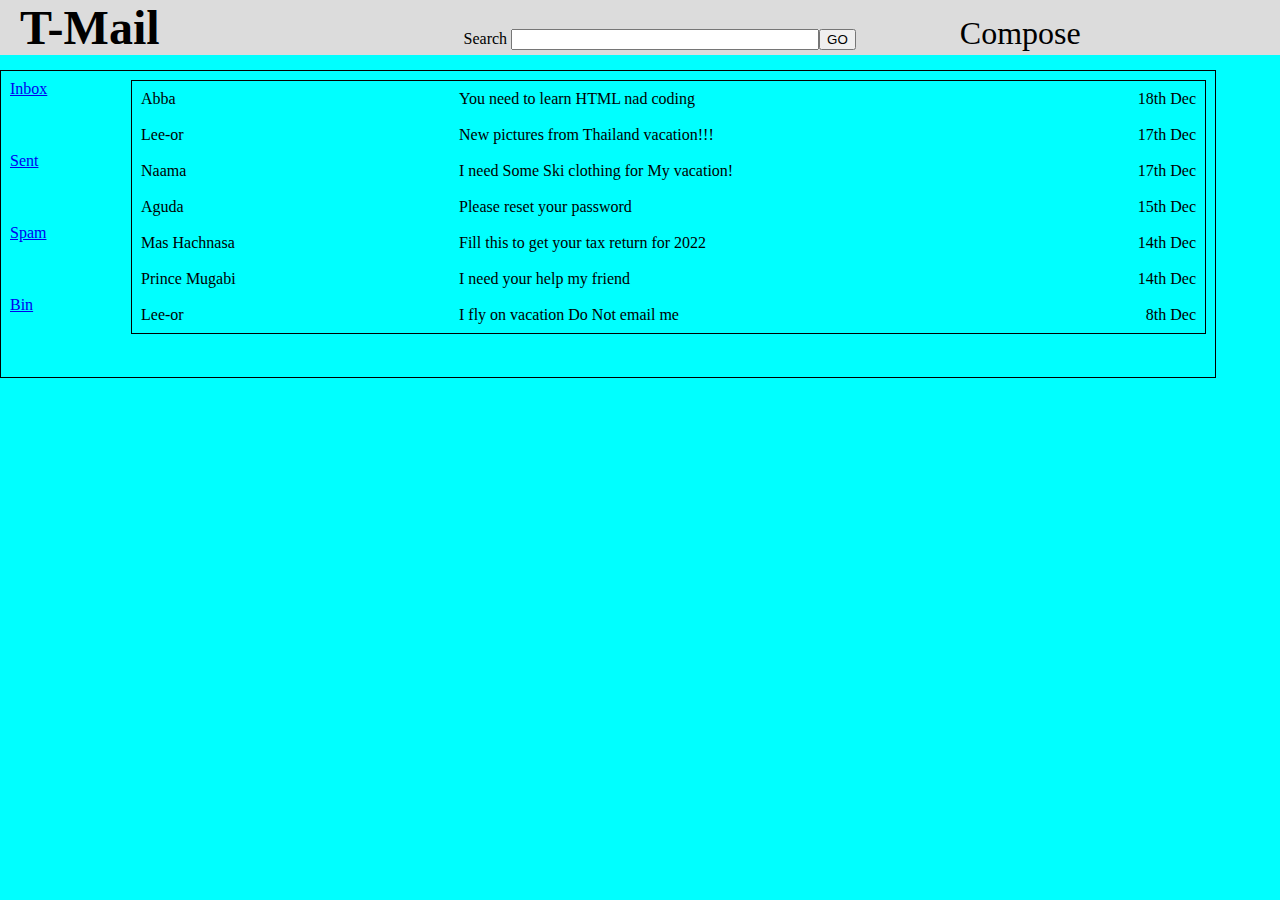
<file: index.html>
<!DOCTYPE html>
<html lang="en">
<head>
    <meta charset="UTF-8">
    <meta http-equiv="X-UA-Compatible" content="IE=edge">
    <meta name="viewport" content="width=device-width, initial-scale=1.0">
    <title>T-mail</title>
    <link rel="stylesheet" href="mailstyle.css">
</head>
<body>
    <div style="background-color: gainsboro;">
        <span style="font-size: 3em; font-family: Cambria, Cochin, Georgia, Times, 'Times New Roman', serif;font-weight: 600; margin-left: 20px; margin-right: 300px;">T-Mail</span>
        <span>Search</span>
        <form method="get" action="notfound.html"  style="display: inline;"><input type="text" style="width: 300px;"><input type="submit" value="GO"></form>
        <span style="margin-left: 100px;"><a href="compose.html" style="font-weight: 500; font-size: 2em; text-decoration: none; color: black;">Compose</a></span>
    </div>
    <table style="width: 95%; margin-top: 15px;">
        <tr>
            <td style="width: 10%;">

                <a href="index.html">Inbox</a> <br><br><br><br>
                <a href="sent.html" >Sent</a><br><br><br><br>
                <a href="spam.html">Spam</a> <br><br><br><br>
                <a href="bin.html">Bin</a> <br><br><br><br>
                
            </td>
            <td style="vertical-align: top;">
                <table style="width: 100%;">
                    <tr>
                        <td style="width: 300px;">Abba</td>
                        <td>You need to learn HTML nad coding</td>
                        <td style="text-align: right;">18th Dec</td>
                    </tr>
                    <tr>
                        <td style="width: 300px;">Lee-or</td>
                        <td>New pictures from Thailand vacation!!!</td>
                        <td style="text-align: right;">17th Dec</td>
                    </tr>
                    <tr>
                        <td style="width: 300px;">Naama</td>
                        <td>I need Some Ski clothing for My vacation!</td>
                        <td style="text-align: right;">17th Dec</td>
                    </tr>
                    <tr>
                        <td style="width: 300px;">Aguda</td>
                        <td>Please reset your password</td>
                        <td style="text-align: right;">15th Dec</td>
                    </tr>
                    <tr>
                        <td style="width: 300px;">Mas Hachnasa</td>
                        <td>Fill this to get your tax return for 2022</td>
                        <td style="text-align: right;">14th Dec</td>
                    </tr>
                    <tr>
                        <td style="width: 300px;">Prince Mugabi</td>
                        <td>I need your help my friend</td>
                        <td style="text-align: right;">14th Dec</td>
                    </tr>
                    <tr>
                        <td style="width: 300px;">Lee-or</td>
                        <td>I fly on vacation Do Not email me</td>
                        <td style="text-align: right;">8th Dec</td>
                    </tr>
                </table>
            </td>
        </tr>
    </table>
    
</body>
</html>
</file>
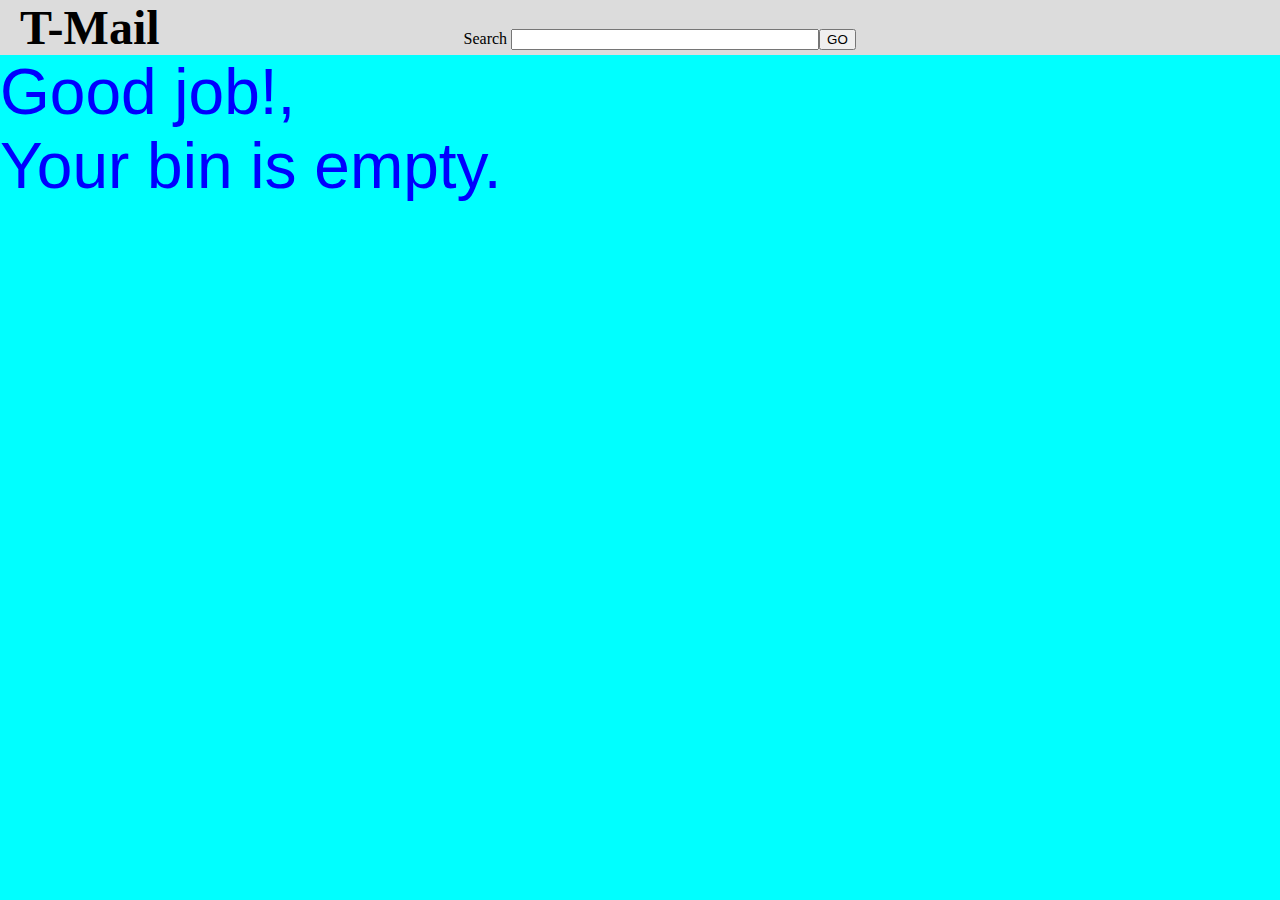
<file: bin.html>
<!DOCTYPE html>
<html lang="en">
<head>
    <meta charset="UTF-8">
    <meta http-equiv="X-UA-Compatible" content="IE=edge">
    <meta name="viewport" content="width=device-width, initial-scale=1.0">
    <title>Compose</title>
    <link rel="stylesheet" href="mailstyle.css"></head>
<body>
    <div style="background-color: gainsboro;">
        <a href="index.html" style="text-decoration: none;">
                  <span style="text-decoration: none; font-size: 3em; font-family: Cambria, Cochin, Georgia, Times, 'Times New Roman', serif;font-weight: 600; margin-left: 20px; margin-right: 300px; color: black;">T-Mail</span>  
        </a>
        <span>Search</span>
        <form method="get" action="notfound.html"  style="display: inline;"><input type="text" style="width: 300px;"><input type="submit" value="GO"></form>
    </div>
    <div style="font-size: 4em; font-family: 'Franklin Gothic Medium', 'Arial Narrow', Arial, sans-serif; color: blue;">
        Good job!,<br> Your bin is empty.
    </div>
</body>
</html>
</file>
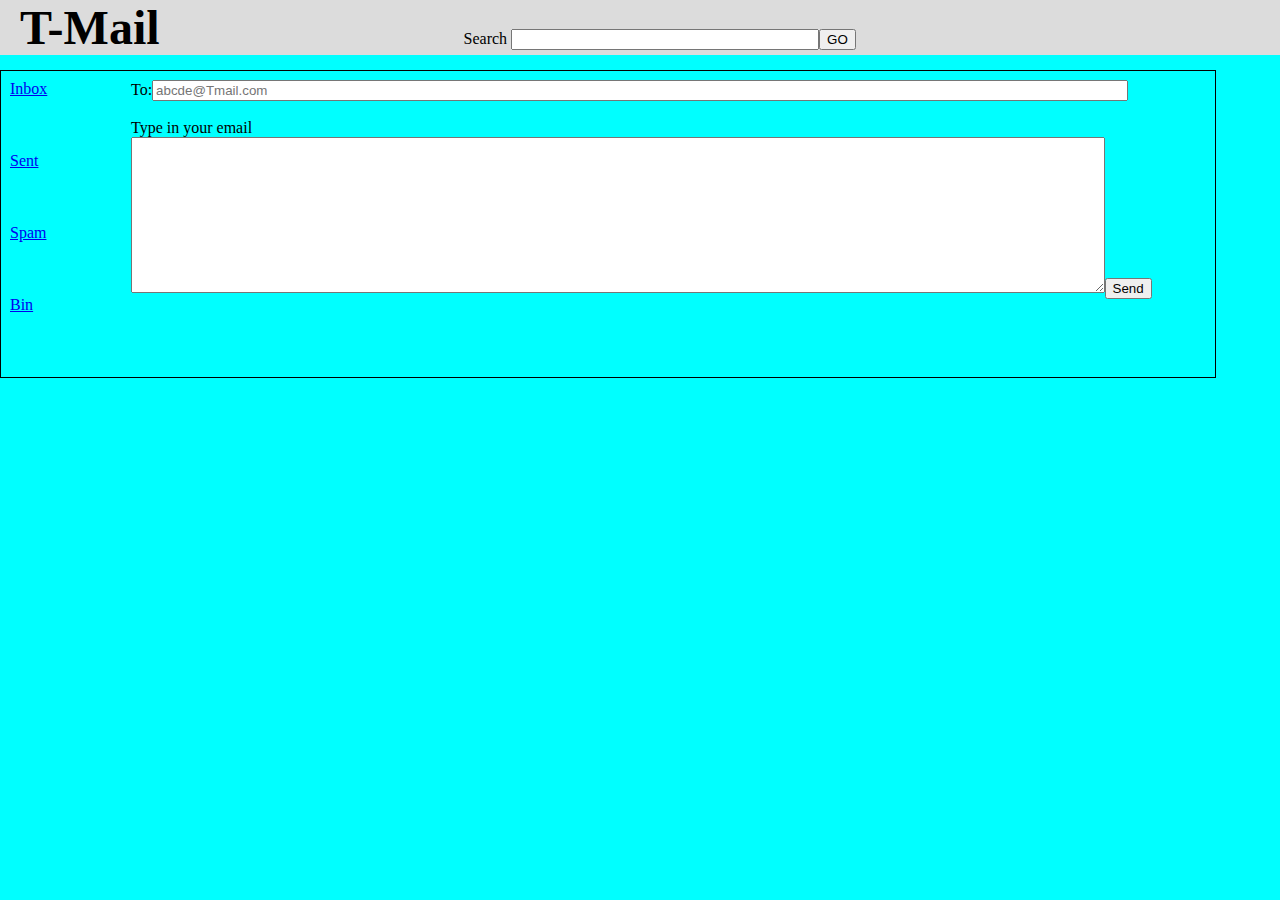
<file: compose.html>
<!DOCTYPE html>
<html lang="en">
<head>
    <meta charset="UTF-8">
    <meta http-equiv="X-UA-Compatible" content="IE=edge">
    <meta name="viewport" content="width=device-width, initial-scale=1.0">
    <title>Compose</title>
    <link rel="stylesheet" href="mailstyle.css"></head>
<body>
   <div style="background-color: gainsboro;">
        <a href="index.html" style="text-decoration: none;">
                  <span style="text-decoration: none; font-size: 3em; font-family: Cambria, Cochin, Georgia, Times, 'Times New Roman', serif;font-weight: 600; margin-left: 20px; margin-right: 300px; color: black;">T-Mail</span>  
        </a>
            <span>Search</span>
        <form method="get" action="notfound.html"  style="display: inline;"><input type="text" style="width: 300px;"><input type="submit" value="GO"></form>
    </div>
    <table style="width: 95%; margin-top: 15px;">
        <tr>
            <td style="width: 10%;">

                <a href="index.html">Inbox</a> <br><br><br><br>
                <a href="sent.html">Sent</a><br><br><br><br>
                <a href="spam.html">Spam</a> <br><br><br><br>
                <a href="bin.html">Bin</a> <br><br><br><br>
                
            </td>
            <td style="vertical-align: top;">
                <table style="width: 100%;">
                    <tr>
                        <label for="to">To:</label>
                        <input type="text" placeholder="abcde@Tmail.com" style="width: 90%;"><br><br>
                        <label for="content">Type in your email</label>
                        <textarea name="content" id="" cols="30" rows="10" style="width: 90%;"></textarea>
                        <button type="submit">Send</button>
                    </tr>                        
                </table>
            </td>
        </tr>
    </table>
</body>
</html>
</file>
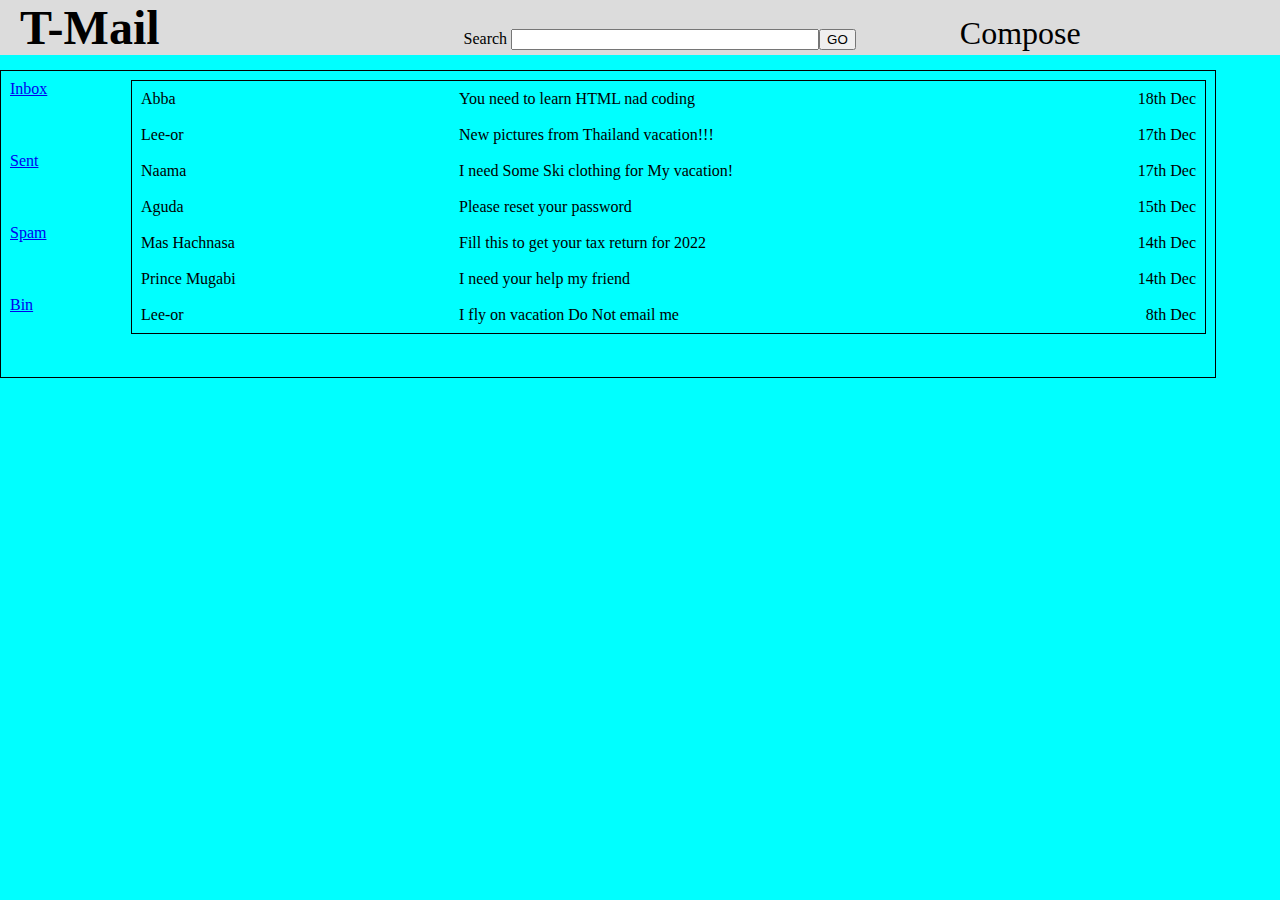
<file: mail.html>
<!DOCTYPE html>
<html lang="en">
<head>
    <meta charset="UTF-8">
    <meta http-equiv="X-UA-Compatible" content="IE=edge">
    <meta name="viewport" content="width=device-width, initial-scale=1.0">
    <title>T-mail</title>
    <link rel="stylesheet" href="mailstyle.css">
</head>
<body>
    <div style="background-color: gainsboro;">
        <span style="font-size: 3em; font-family: Cambria, Cochin, Georgia, Times, 'Times New Roman', serif;font-weight: 600; margin-left: 20px; margin-right: 300px;">T-Mail</span>
        <span>Search</span>
        <form method="get" action="notfound.html"  style="display: inline;"><input type="text" style="width: 300px;"><input type="submit" value="GO"></form>
        <span style="margin-left: 100px;"><a href="compose.html" style="font-weight: 500; font-size: 2em; text-decoration: none; color: black;">Compose</a></span>
    </div>
    <table style="width: 95%; margin-top: 15px;">
        <tr>
            <td style="width: 10%;">

                <a href="mail.html">Inbox</a> <br><br><br><br>
                <a href="sent.html" >Sent</a><br><br><br><br>
                <a href="spam.html">Spam</a> <br><br><br><br>
                <a href="bin.html">Bin</a> <br><br><br><br>
                
            </td>
            <td style="vertical-align: top;">
                <table style="width: 100%;">
                    <tr>
                        <td style="width: 300px;">Abba</td>
                        <td>You need to learn HTML nad coding</td>
                        <td style="text-align: right;">18th Dec</td>
                    </tr>
                    <tr>
                        <td style="width: 300px;">Lee-or</td>
                        <td>New pictures from Thailand vacation!!!</td>
                        <td style="text-align: right;">17th Dec</td>
                    </tr>
                    <tr>
                        <td style="width: 300px;">Naama</td>
                        <td>I need Some Ski clothing for My vacation!</td>
                        <td style="text-align: right;">17th Dec</td>
                    </tr>
                    <tr>
                        <td style="width: 300px;">Aguda</td>
                        <td>Please reset your password</td>
                        <td style="text-align: right;">15th Dec</td>
                    </tr>
                    <tr>
                        <td style="width: 300px;">Mas Hachnasa</td>
                        <td>Fill this to get your tax return for 2022</td>
                        <td style="text-align: right;">14th Dec</td>
                    </tr>
                    <tr>
                        <td style="width: 300px;">Prince Mugabi</td>
                        <td>I need your help my friend</td>
                        <td style="text-align: right;">14th Dec</td>
                    </tr>
                    <tr>
                        <td style="width: 300px;">Lee-or</td>
                        <td>I fly on vacation Do Not email me</td>
                        <td style="text-align: right;">8th Dec</td>
                    </tr>
                </table>
            </td>
        </tr>
    </table>
    
</body>
</html>
</file>
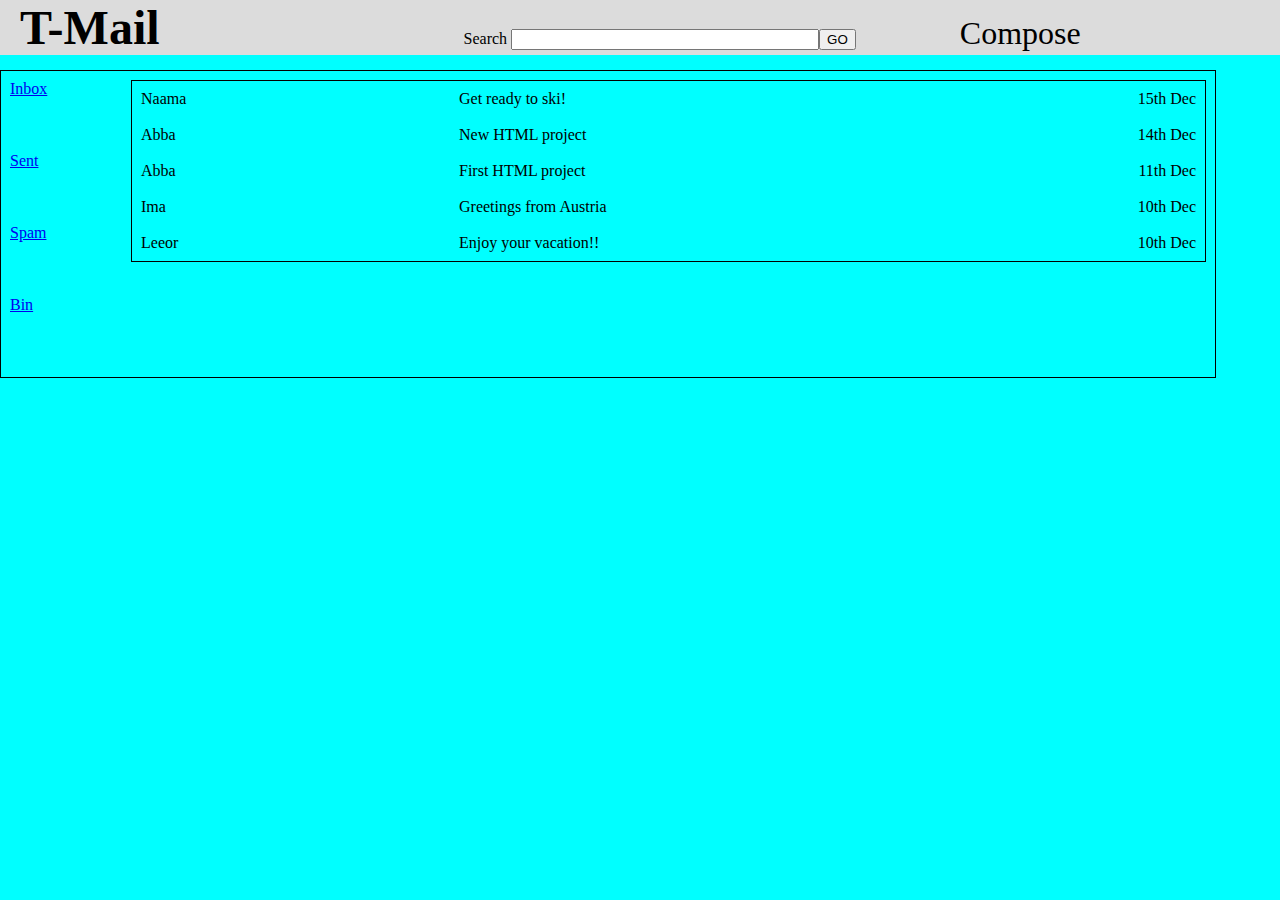
<file: sent.html>
<!DOCTYPE html>
<html lang="en">
<head>
    <meta charset="UTF-8">
    <meta http-equiv="X-UA-Compatible" content="IE=edge">
    <meta name="viewport" content="width=device-width, initial-scale=1.0">
    <title>T-mail</title>
    <link rel="stylesheet" href="mailstyle.css">
</head>
<body>
    <div style="background-color: gainsboro;">
        <a href="index.html" style="text-decoration: none;">
            <span style="text-decoration: none; font-size: 3em; font-family: Cambria, Cochin, Georgia, Times, 'Times New Roman', serif;font-weight: 600; margin-left: 20px; margin-right: 300px; color: black;">T-Mail</span>  
        </a>
        <span>Search</span>
        <form method="get" action="notfound.html"  style="display: inline;"><input type="text" style="width: 300px;"><input type="submit" value="GO"></form>
        <span style="margin-left: 100px;"><a href="compose.html" style="font-weight: 500; font-size: 2em; text-decoration: none; color: black;">Compose</a></span>
    </div>
    <table style="width: 95%; margin-top: 15px;">
        <tr>
            <td style="width: 10%;">

                <a href="index.html">Inbox</a> <br><br><br><br>
                <a href="sent.html">Sent</a><br><br><br><br>
                <a href="spam.html">Spam</a> <br><br><br><br>
                <a href="bin.html">Bin</a> <br><br><br><br>
                
            </td>
            <td style="vertical-align: top;">
                <table style="width: 100%;">
                    <tr>
                        <td style="width: 300px;">Naama</td>
                        <td>Get ready to ski!</td>
                        <td style="text-align: right;">15th Dec</td>
                    </tr>
                    <tr>
                        <td style="width: 300px;">Abba</td>
                        <td>New HTML project</td>
                        <td style="text-align: right;">14th Dec</td>
                    </tr>
                    <tr>
                        <td style="width: 300px;">Abba</td>
                        <td>First HTML project</td>
                        <td style="text-align: right;">11th Dec</td>
                    </tr>
                    <tr>
                        <td style="width: 300px;">Ima</td>
                        <td>Greetings from Austria</td>
                        <td style="text-align: right;">10th Dec</td>
                    </tr>
                    <tr>
                        <td style="width: 300px;">Leeor</td>
                        <td>Enjoy your vacation!!</td>
                        <td style="text-align: right;">10th Dec</td>
                    </tr>
                    
                </table>
            </td>
        </tr>
    </table>
    
</body>
</html>
</file>
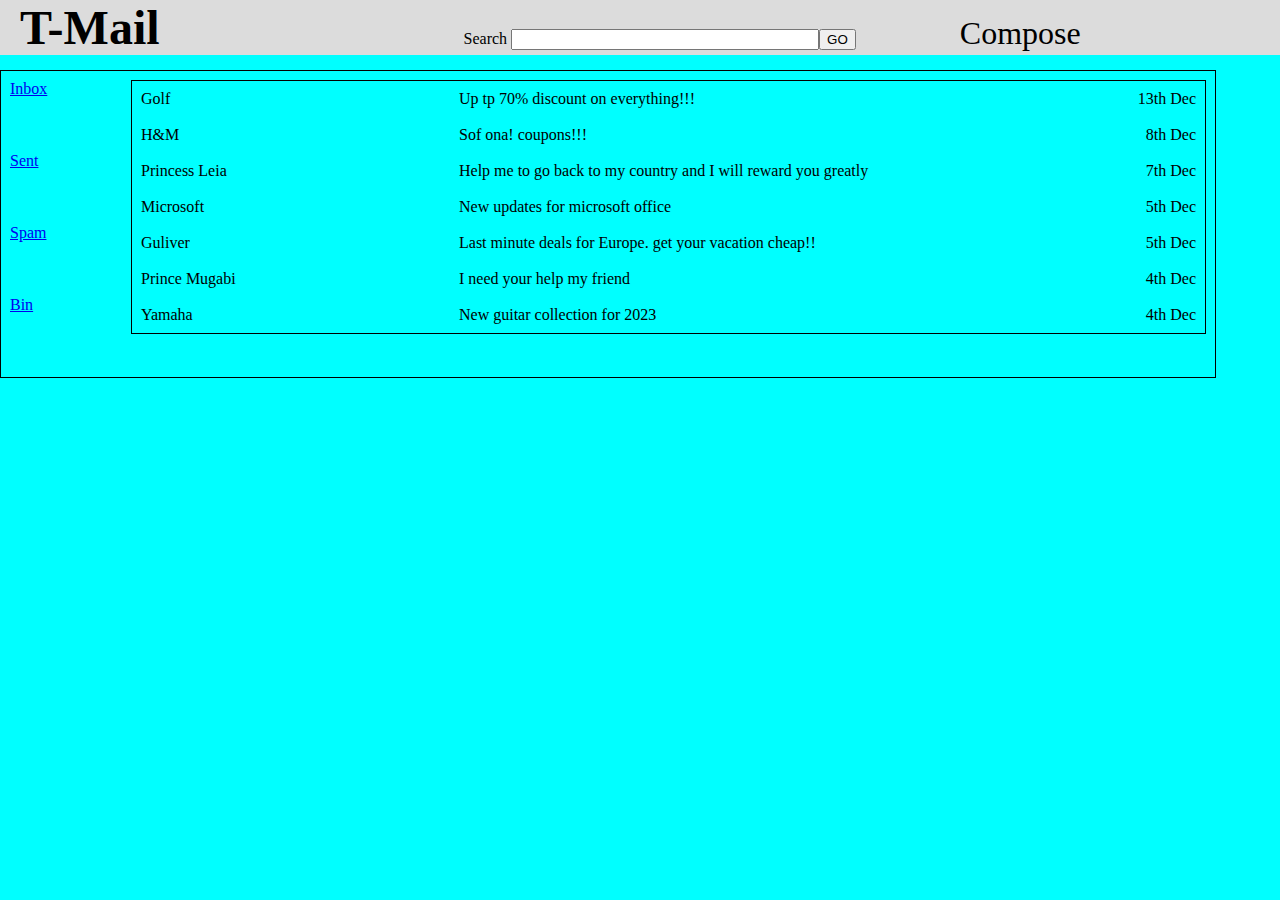
<file: spam.html>
<!DOCTYPE html>
<html lang="en">
<head>
    <meta charset="UTF-8">
    <meta http-equiv="X-UA-Compatible" content="IE=edge">
    <meta name="viewport" content="width=device-width, initial-scale=1.0">
    <title>T-mail</title>
    <link rel="stylesheet" href="mailstyle.css">
</head>
<body>
    <div style="background-color: gainsboro;">
        <a href="index.html" style="text-decoration: none;">
            <span style="text-decoration: none; font-size: 3em; font-family: Cambria, Cochin, Georgia, Times, 'Times New Roman', serif;font-weight: 600; margin-left: 20px; margin-right: 300px; color: black;">T-Mail</span>  
         </a>
        <span>Search</span>
        <form method="get" action="notfound.html"  style="display: inline;"><input type="text" style="width: 300px;"><input type="submit" value="GO"></form>
        <span style="margin-left: 100px;"><a href="compose.html" style="font-weight: 500; font-size: 2em; text-decoration: none; color: black;">Compose</a></span>
    </div>
    <table style="width: 95%; margin-top: 15px;">
        <tr>
            <td style="width: 10%;">

                <a href="index.html">Inbox</a> <br><br><br><br>
                <a href="sent.html">Sent</a><br><br><br><br>
                <a href="spam.html">Spam</a> <br><br><br><br>
                <a href="bin.html">Bin</a> <br><br><br><br>
                
            </td>
            <td style="vertical-align: top;">
                <table style="width: 100%;">
                    <tr>
                        <td style="width: 300px;">Golf</td>
                        <td>Up tp 70% discount on everything!!!</td>
                        <td style="text-align: right;">13th Dec</td>
                    </tr>
                    <tr>
                        <td style="width: 300px;">H&M</td>
                        <td>Sof ona! coupons!!!</td>
                        <td style="text-align: right;">8th Dec</td>
                    </tr>
                    <tr>
                        <td style="width: 300px;">Princess Leia</td>
                        <td>Help me to go back to my country and I will reward you greatly</td>
                        <td style="text-align: right;">7th Dec</td>
                    </tr>
                    <tr>
                        <td style="width: 300px;">Microsoft</td>
                        <td>New updates for microsoft office</td>
                        <td style="text-align: right;">5th Dec</td>
                    </tr>
                    <tr>
                        <td style="width: 300px;">Guliver</td>
                        <td>Last minute deals for Europe. get your vacation cheap!!</td>
                        <td style="text-align: right;">5th Dec</td>
                    </tr>
                    <tr>
                        <td style="width: 300px;">Prince Mugabi</td>
                        <td>I need your help my friend</td>
                        <td style="text-align: right;">4th Dec</td>
                    </tr>
                    <tr>
                        <td style="width: 300px;">Yamaha</td>
                        <td>New guitar collection for 2023</td>
                        <td style="text-align: right;">4th Dec</td>
                    </tr>
                </table>
            </td>
        </tr>
    </table>
    
</body>
</html>
</file>
<file: mailstyle.css>
body {background-color: aqua; margin: 0; padding: 0;}
table {border: 1px solid black; color: black; width: 300px; display: inline-table; border-collapse: collapse; }
table table tr:hover {background-color: #777; color: #f5f5f5;}
table td {padding: 9px;}
a:hover {background-color: lightgreen;}
</file>
